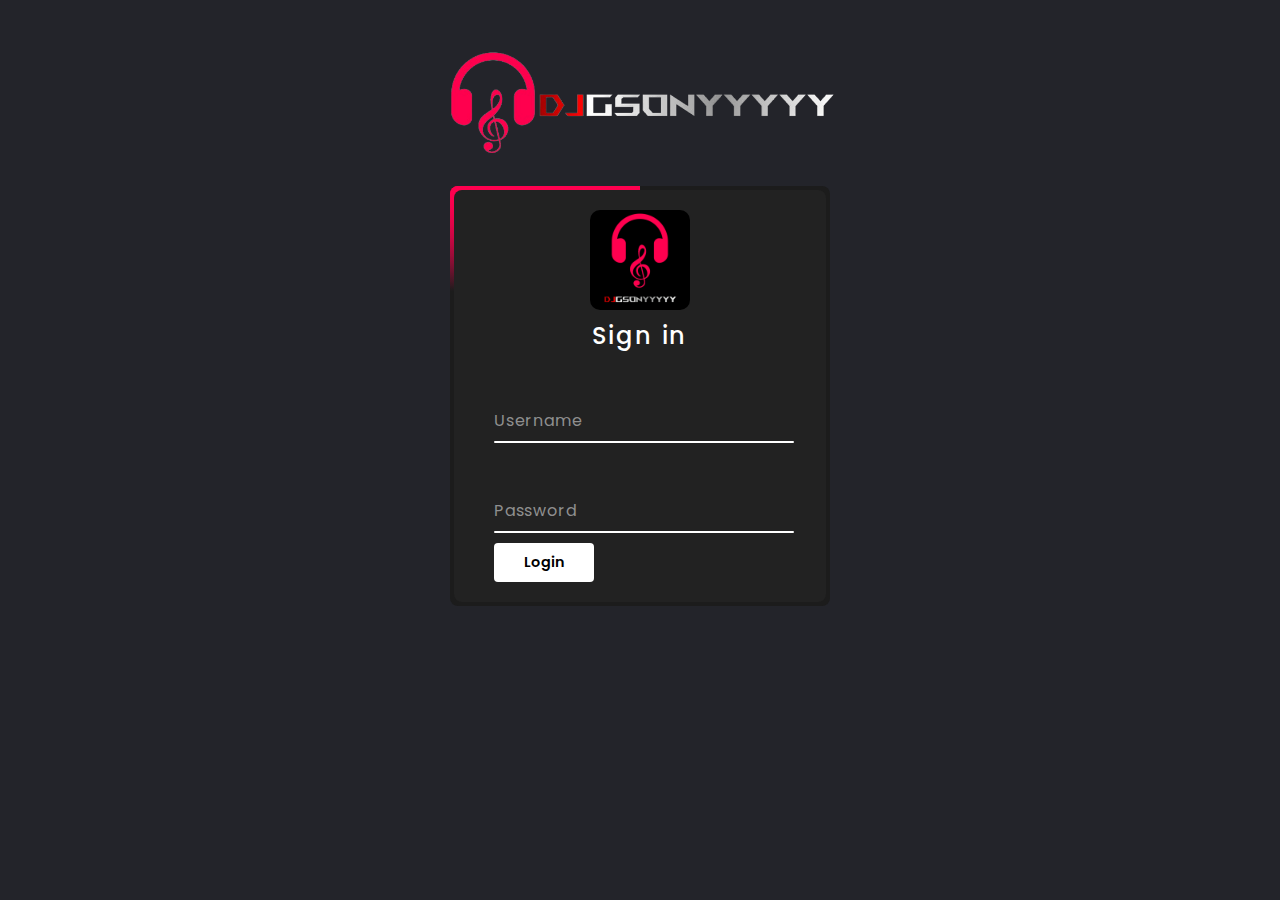
<file: loginPage.html>
<!DOCTYPE html>
<html lang="en">
<head>
    <meta charset="UTF-8">
    <meta name="viewport" content="width=device-width, initial-scale=1.0">
    <title>Admin Login</title>
    <link rel="stylesheet" href="loginStyle.css">
</head>
<body>
    <img src="DJGLogo_Black4-removebg-preview.png" alt="DJLogo" id="immg">

    <div id="divv">
        <div class="box">
            <form>
                <img src="DJGLogo_Black.png" alt="DJLogo" id="immg2">
                <h2>Sign in</h2>
                <div class="inputBox">
                    <input type="text" required="required" id="unameTxt">
                    <span>Username</span>
                    <i></i>
                </div>
                <div class="inputBox">
                    <input type="password" required="required" id="passTxt">
                    <span>Password</span>
                    <i></i>
                </div>
                <input type="button" value="Login" onclick="loginVerification()">
            </form>
        </div>
    </div>

    <script>
        let win;
        document.addEventListener('contextmenu', event => event.preventDefault());
    
        function loginVerification() {
            const uname = document.getElementById('unameTxt').value;
            const pass = document.getElementById('passTxt').value;
            let username, password;
    
            // Corrected 'height' typo in the window features string
            win = window.open("loginVerification.html", "login", "width=10, height=10");
            
            // Added a check for the existence of win.document
            if (win && win.document) {
                win.onload = function() {
                    // Corrected 'text' to 'value' when getting username and password
                    username = win.document.getElementById('uname').textContent;
                    password = win.document.getElementById('pass').textContent;
                    
                    // Close the pop-up window after retrieving credentials
                    win.close();
    
                    // Perform verification after the window is closed
                    if (uname === username && pass === password) {
                        alert('Verified Sucessfully. Navigating you to Billing Section!!');
                    } else {
                        alert('Invalid Credential Entered.');
                    }
                }
            } else {
                // Handle the case where the pop-up window couldn't be opened
                alert('Error opening the verification window');
            }
        }
    </script>    
</body>
</html>
</file>
<file: loginStyle.css>
@import url('https://fonts.googleapis.com/css2?family=Poppins:wght@300;400;500;600;700;800;900&display=swap');

* {
    margin: 0;
    padding: 0;
    box-sizing: border-box;
    font-family: 'Poppins', sans-serif;
}

body {
    /* display: flex; */
    /* justify-content: center;
    align-items: center; */
    min-height: 100vh;
    background: #23242a;
}

#divv {
    display: flex;
    justify-content: center;
}

#immg {
    display: block;
    margin-left: auto;
    margin-right: auto;
    padding-top: 50px;
    padding-bottom: 30px;
    width: 400px;
}

#immg2 {
    width: 100px;
    border-radius: 10px;
    margin-left: auto;
    margin-right: auto;
    margin-bottom: 8px;
}

.box {
    position: relative;
    width: 380px;
    height: 420px;
    background: #1c1c1c;
    border-radius: 8px;
    overflow: hidden;
}

.box::before {
    content: '';
    position: absolute;
    top: -50%;
    left: -50%;
    width: 380px;
    height: 420px;
    background: linear-gradient(0deg, transparent, transparent, #ff004f, #ff004f, #ff004f);
    z-index: 1;
    transform-origin: bottom right;
    animation: animate 6s linear infinite;
}

.box::after {
    content: '';
    position: absolute;
    top: -50%;
    left: -50%;
    width: 380px;
    height: 420px;
    background: linear-gradient(0deg, transparent, transparent, #ff004f, #ff004f, #ff004f);
    z-index: 1;
    transform-origin: bottom right;
    animation: animate 6s linear infinite;
    animation-delay: -3s;
}

@keyframes animate {
    0% {
        transform: rotate(0deg);
    }

    100% {
        transform: rotate(360deg);
    }
}

.box form {
    position: absolute;
    inset: 4px;
    background: #222;
    padding: 20px 40px;
    border-radius: 8px;
    z-index: 2;
    display: flex;
    flex-direction: column;
}

.box form h2 {
    color: #fff;
    font-weight: 500;
    text-align: center;
    letter-spacing: 0.1em;
}

.box form .inputBox {
    position: relative;
    width: 300px;
    margin-top: 35px;
}

.box form .inputBox input {
    position: relative;
    width: 100%;
    padding: 20px 10px 10px;
    background: transparent;
    outline: none;
    border: none;
    box-shadow: none;
    color: #23242a;
    font-size: 1em;
    letter-spacing: 0.05em;
    transition: 0.5s;
    z-index: 10;
}

.box form .inputBox span {
    position: absolute;
    left: 0;
    padding: 20px 0px 10px;
    pointer-events: none;
    color: #8f8f8f;
    font-size: 1em;
    letter-spacing: 0.05em;
    transition: 0.5s;
}

.box form .inputBox input:valid ~ span,
.box form .inputBox input:focus ~ span {
    /* color: #fff; */
    font-size: 0.75em;
    transform: translateY(-34px);
}

.box form .inputBox i {
    position: absolute;
    left: 0;
    bottom: 0;
    width: 100%;
    height: 2px;
    background: #fff;
    border-radius: 4px;
    overflow: hidden;
    transition: 0.5s;
    pointer-events: none;
}

.box form .inputBox input:valid ~ i,
.box form .inputBox input:focus ~ i {
    height: 44px;
}

.box form .links {
    display: flex;
    justify-content: space-between;
}

.box form .links a {
    margin: 10px 0;
    font-size: 0.75em;
    color: #8f8f8f;
    text-decoration: none;
}

.box form .links a:hover,
.box form .links a:nth-child(2) {
    color: #fff;
}

.box form input[type="button"] {
    border: none;
    outline: none;
    padding: 9px 25px;
    background: #fff;
    cursor: pointer;
    font-size: 0.9em;
    border-radius: 4px;
    font-weight: 600;
    width: 100px;
    margin-top: 10px;
}

.box form input[type="button"]:active {
    opacity: 0.8;
}

@media (max-width: 600px) {
    #immg {
        width: 350px;
    }
}
</file>
